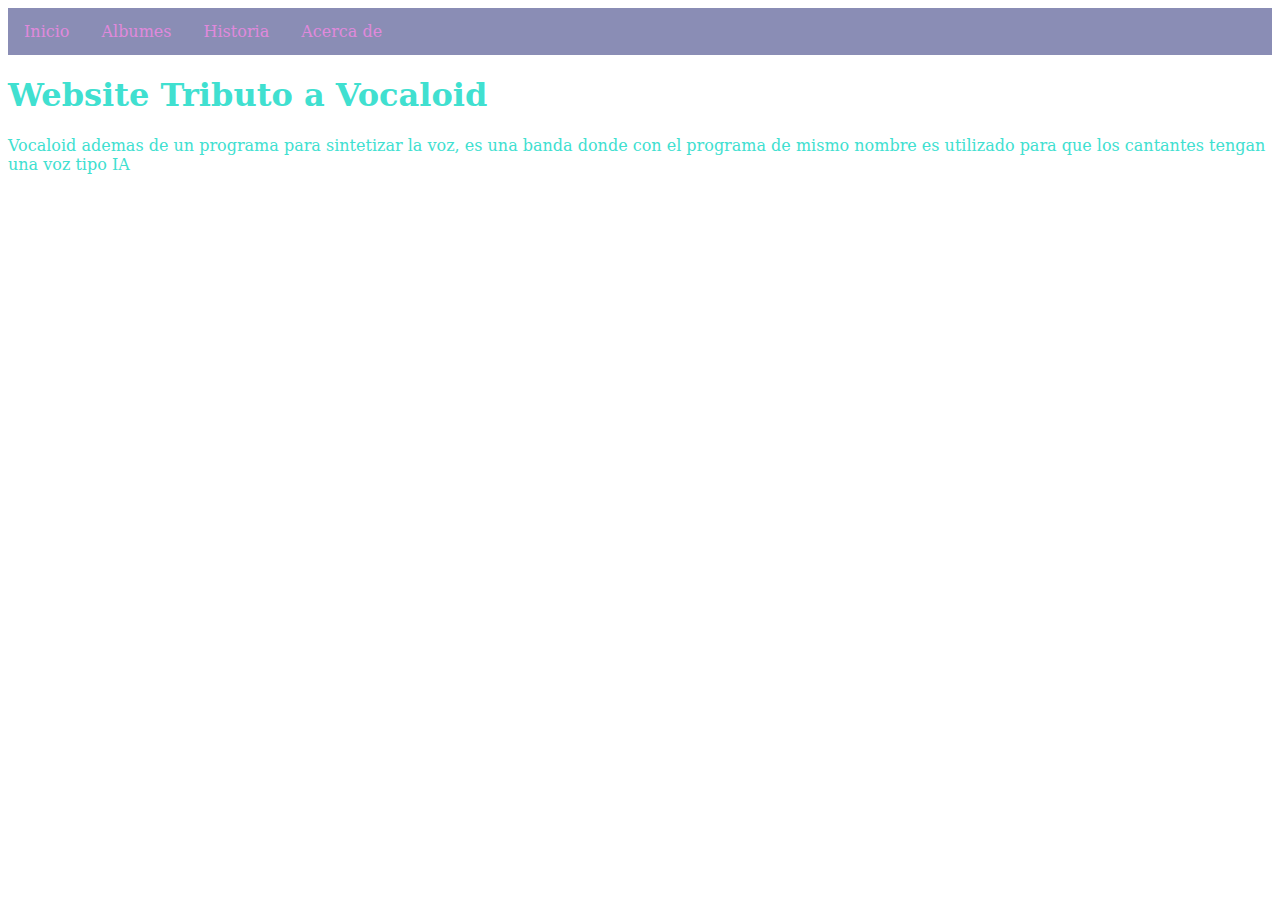
<file: index.html>
<!DOCTYPE html>
  <html lang="es">
    <head>
      <title>fan page de Vocaloid</title>
      <link rel="stylesheet" href="rata.css">
    </head>
    <body>
      <div class="navbar">
        <a href="index.html">Inicio</a>
        <a href="albums.html">Albumes</a>
        <a href="historia.html">Historia</a>
        <a href="acerca.html">Acerca de</a>
      </div>
      <h1>Website Tributo a Vocaloid</h1>
      <p>Vocaloid ademas de un programa para sintetizar la voz, es una banda donde con el programa de mismo nombre es utilizado para que los cantantes tengan una voz tipo IA</p>
      <img  class="file:///home/invitado/Im%C3%A1genes/ayuda.">
      <img class="file:///home/invitado/Im%C3%A1genes/miku.webp">
    </body>
  </html>
</file>
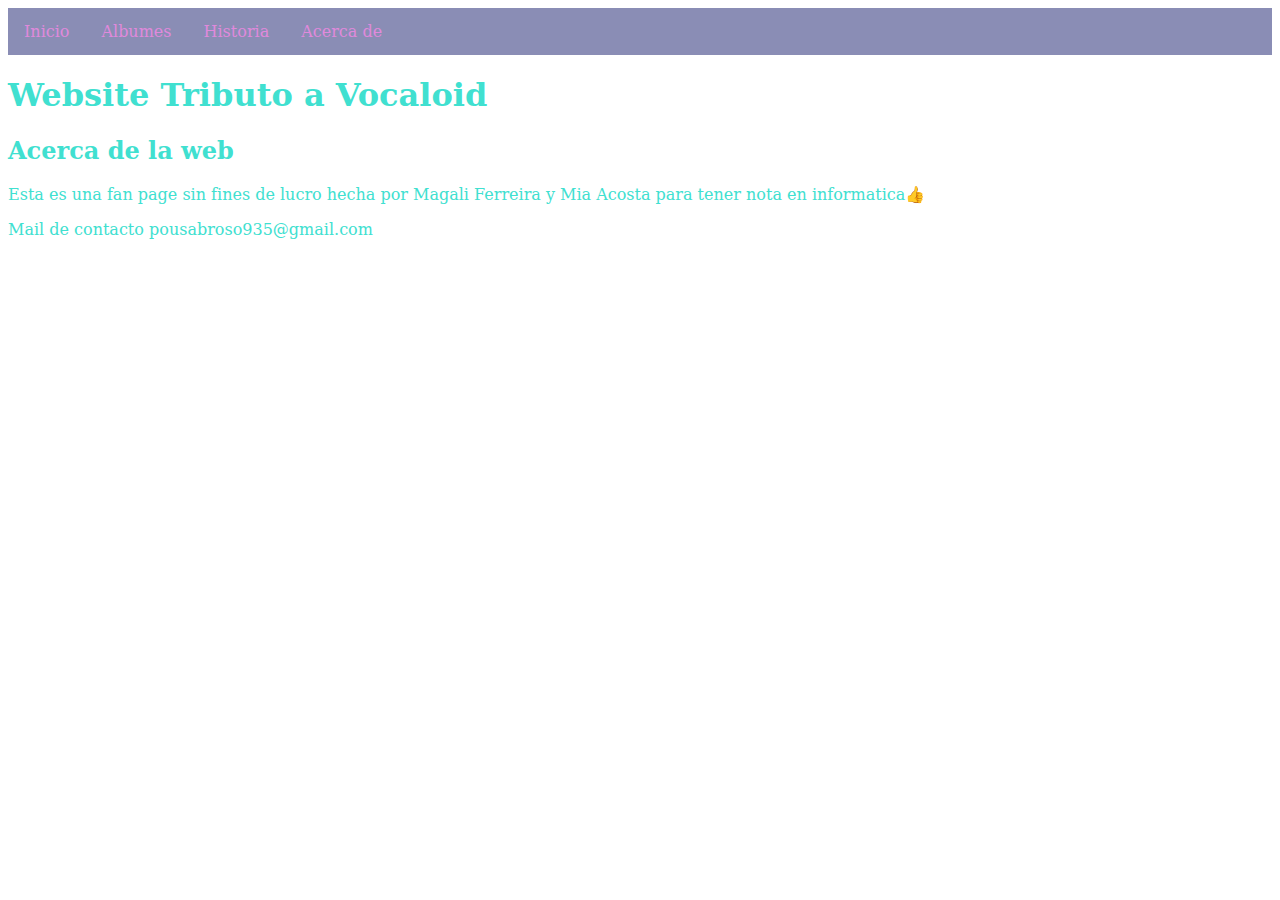
<file: acerca.html>
<!DOCTYPE html>
  <html lang="es">
    <head>
      <title>fan page de Vocaloid</title>
      <link rel="stylesheet" href="rata.css">
    </head>
    <body>
      <div class="navbar">
        <a href="index.html">Inicio</a>
        <a href="albums.html">Albumes</a>
        <a href="historia.html">Historia</a>
        <a href="acerca.html">Acerca de</a>
      </div>
      <h1>Website Tributo a Vocaloid</h1>
      <h2>Acerca de la web</h2>
      <p>Esta es una fan page sin fines de lucro hecha por Magali Ferreira y Mia Acosta para tener nota en informatica👍</p>
      <p>Mail de contacto pousabroso935@gmail.com</p>
      
    </body>
  </html>
</file>
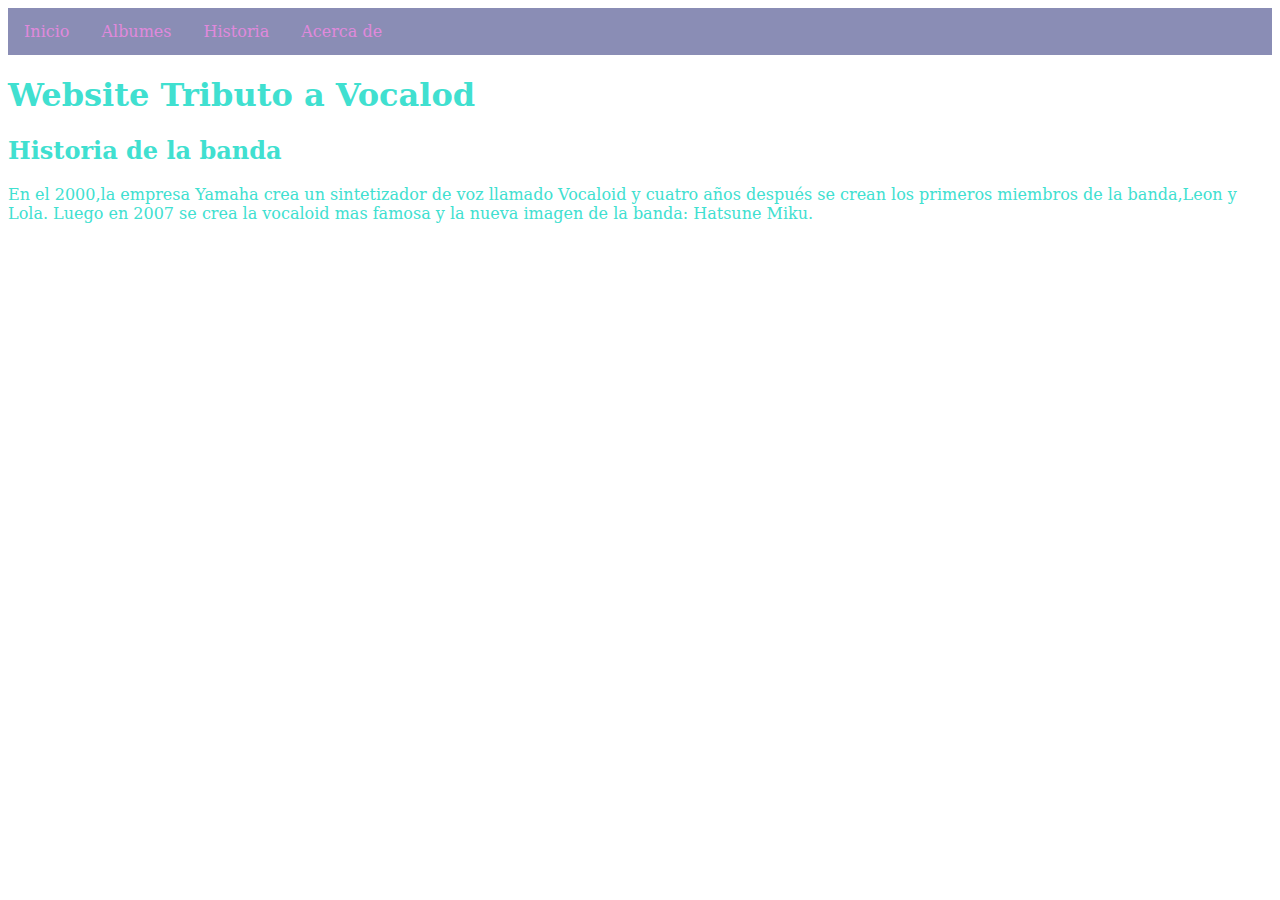
<file: historia.html>
<!DOCTYPE html>
  <html lang="es">
    <head>
      <title>fan page de Vocaloid</title>
      <link rel="stylesheet" href="rata.css">
    </head>
    <body>
      <div class="navbar">
        <a href="index.html">Inicio</a>
        <a href="albums.html">Albumes</a>
        <a href="historia.html">Historia</a>
        <a href="acerca.html">Acerca de</a>
      </div>
      <h1>Website Tributo a Vocalod</h1>
      <h2>Historia de la banda</h2>
      <div> <p>En el 2000,la empresa Yamaha crea un sintetizador de voz llamado Vocaloid y cuatro años después se crean los primeros miembros de la banda,Leon y Lola. Luego en 2007 se crea la vocaloid mas famosa y la nueva imagen de la banda: Hatsune Miku.</p></div>
      
    </body>
  </html>
</file>
<file: rata.css>
body {
    font-family: DejaVu Serif, sans-serif;
    background-color: navyblue;
    color: turquoise;
  }
  .navbar {
    overflow: hidden;
    background-color: #8a8db5;
  }
  .navbar a {
    float: left;
    display: block;
    color: #e089dc;
    text-align: center;
    padding: 14px 16px;
    text-decoration: none;
  }
  .navbar a:hover {
    background-color: #4b9adb;
    color: pink;
  }

  table {
    width: 100%;
    border-collapse: collapse;
  }
  th, td {
    border: 1px solid rgb(8, 227, 238); /* Cambia el tipo de borde aquí */
    padding: 8px;
    text-align: left;
  }
  th {
    background-color: #251d1d;
  }
  img{
    width: 300px; /* Cambia el ancho de la imagen */
    height: auto; 
  }
  .imagenIndex{
    border: 5px ridge rgb(255, 255, 0);
  }
</file>
